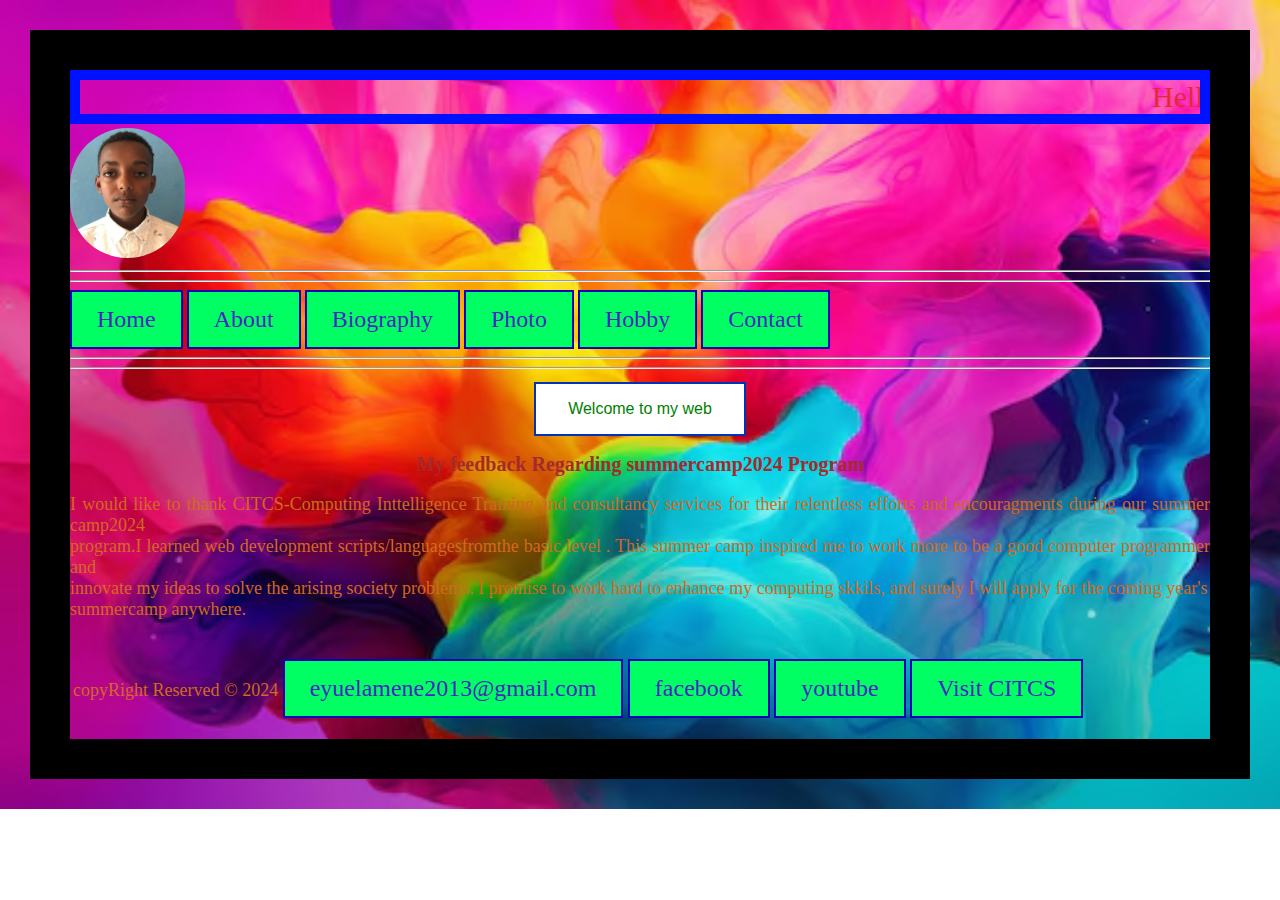
<file: index.html>
<!DOCTYPE html>
<html lang="en">
<head>
    <meta charset="UTF-8">
    <meta name="viewport" content="width=device-width, initial-scale=1.0">
   
    <link rel="stylesheet" href="style.css">
</head>
<body>
    <marquee behavior="" direction="">Hello All, Welcome to My personal Website</marquee>
    <img style="border-radius: 100px;" src="eyuel.jpg" alt="" width="115px" height="130px">
    <hr>
    <hr>
    <a href="index.html">Home</a>
    <a href="about.html">About</a>
    <a href="mybiography.html">Biography</a>
    <a href="gallary.html">Photo</a>
    <a href="hoby.html">Hobby</a>
    <a href="contact.html">Contact</a>
    <hr>
    <hr>
    
     <h1><button class="button">Welcome to my web</button></h1>
    <h2>My feedback Regarding summercamp2024 Program</h2>
    <p>I would like to thank CITCS-Computing Inttelligence Training and consultancy services
         for their relentless efforts and encouragments during our summer camp2024 <br> program.I learned
          web development scripts/languagesfromthe basic level . This summer camp inspired me to work
           more to be a good computer programmer and <br> innovate my ideas to solve the arising society
        problems. I promise to work hard to enhance my computing skkils, and surely I will apply for
    the coming year's <br> summercamp anywhere. </p>
</body>
<footer>
    <p>copyRight Reserved &copy; 2024
        <a href="#">eyuelamene2013@gmail.com</a>
        <a href="#">facebook</a>
        <a href="https://www.youtube.com/@EyuelAmene">youtube</a>
        <a href="https://davidtechnotips.com" target="_blank">Visit CITCS</a>
</p>
</footer>
</html>
</file>
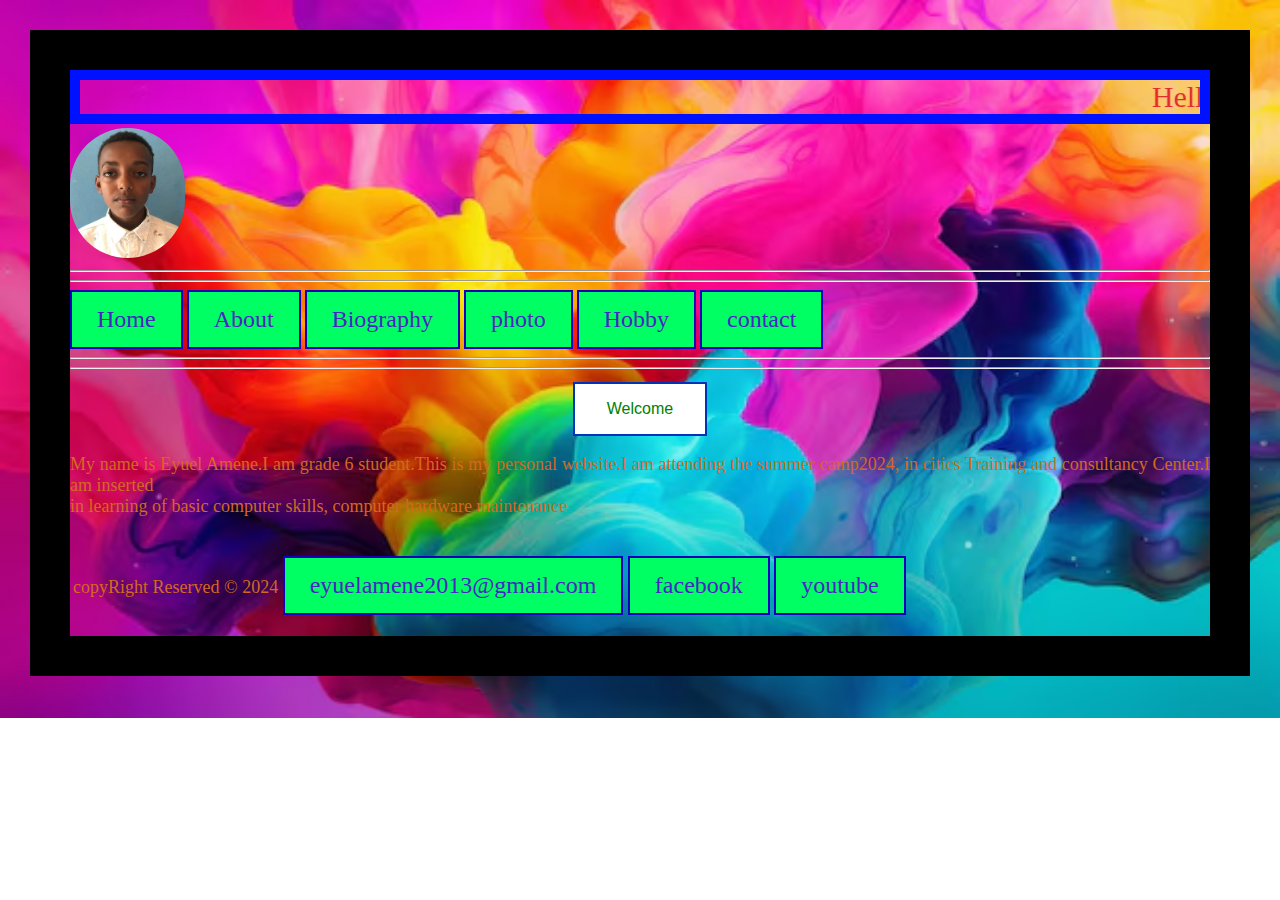
<file: about.html>
<!DOCTYPE html>
<html lang="en">
<head>
    <meta charset="UTF-8">
    <meta name="viewport" content="width=device-width, initial-scale=1.0">
    
    <link rel="stylesheet" href="style.css">
</head>
<body>
    <marquee behavior="" direction="">Hello All, Welcome to My personal Website</marquee>
    <img style="border-radius: 100px;" src="eyuel.jpg" alt="" width="115px" height="130px">
    <hr>
    <hr>
    <a href="index.html">Home</a>
    <a href="about.html">About</a>
    <a href="mybiography.html">Biography</a>
    <a href="gallary.html">photo</a>
    <a href="hoby.html">Hobby</a>
    <a href="contact.html">contact</a>
    <hr>
    <hr>
    
     <h1><button class="button">Welcome </button></h1>
 
    <p>My name is Eyuel Amene.I am grade 6 student.This is my personal website.I am attending the summer camp2024, in citics Training and consultancy Center.I am inserted<br> in learning of basic computer skills, computer hardware maintenance</p> 
</body>
<footer>
    <p>copyRight Reserved &copy; 2024
        <a href="#">eyuelamene2013@gmail.com</a>
        <a href="#">facebook</a>
        <a href="#">youtube</a>
</p>
</footer>
</html>
</file>
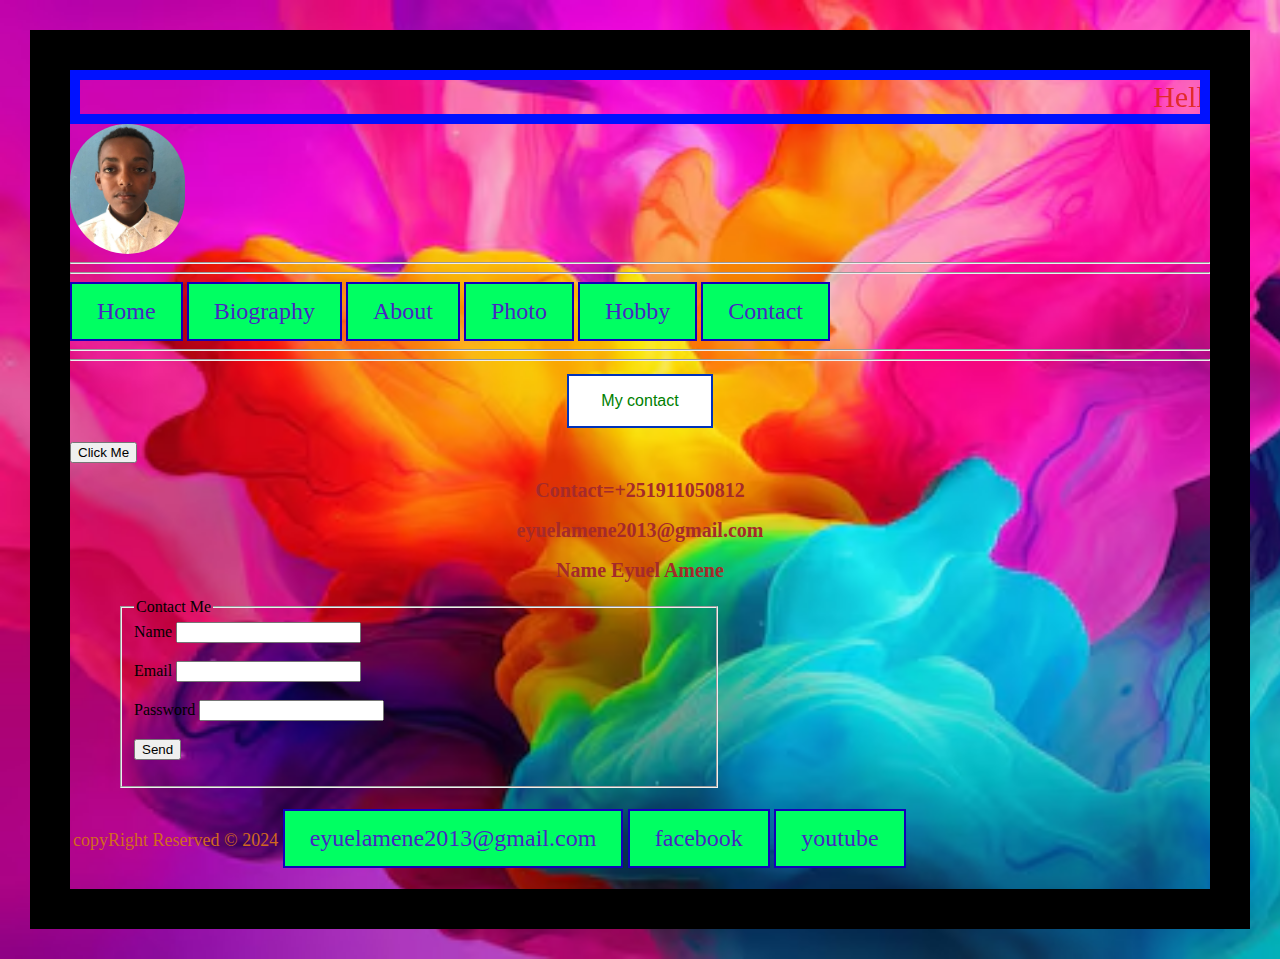
<file: contact.html>
<html>
    <head>
        <title>
        contact page
        </title>
        <link rel="stylesheet" href="style.css">
     
    </head>
 <body>
         
  
    <marquee behavior="" direction="">Hello All, Welcome to My personal Website</marquee>
    <img style="border-radius: 100px;" src="eyuel.jpg" alt="" width="115px" height="130px">
    <hr> 
    <hr>
    <a href="index.html">Home</a>
    <a href="mybiography.html">Biography</a>
    <a href="about.html">About</a>
    <a href="gallary.html">Photo</a>
    <a href="hoby.html">Hobby</a>
    <a href="contact.html">Contact</a>
        <hr> 
        <hr>
     <h1><button class="button">My contact</button></h1>
     <button onclick= "alert('Hello There');" class="btn btn-primary rounded mt-3">Click Me</button>
   
   <h2>Contact=+251911050812</h2> 
   <h2>eyuelamene2013@gmail.com</h2> 
    <h2>Name Eyuel Amene</h2> 

    <fieldset class="fieldset">
<legend>Contact Me</legend>
<form action="">
    <label for="name">Name</label>
    <input type="text"><br><br>
    <label for="email">Email</label>
    <input type="email"><br><br>
    <label for="password">Password</label>
 
    <input type="password"><br><br>
    <button type="submit">Send</button>
</form>
</fieldset>

<body>
    <footer>
        <p>copyRight Reserved &copy; 2024
            <a href="#">eyuelamene2013@gmail.com</a>
            <a href="#">facebook</a>
            <a href="#">youtube</a>
    </p>
    </footer>
</html>
</file>
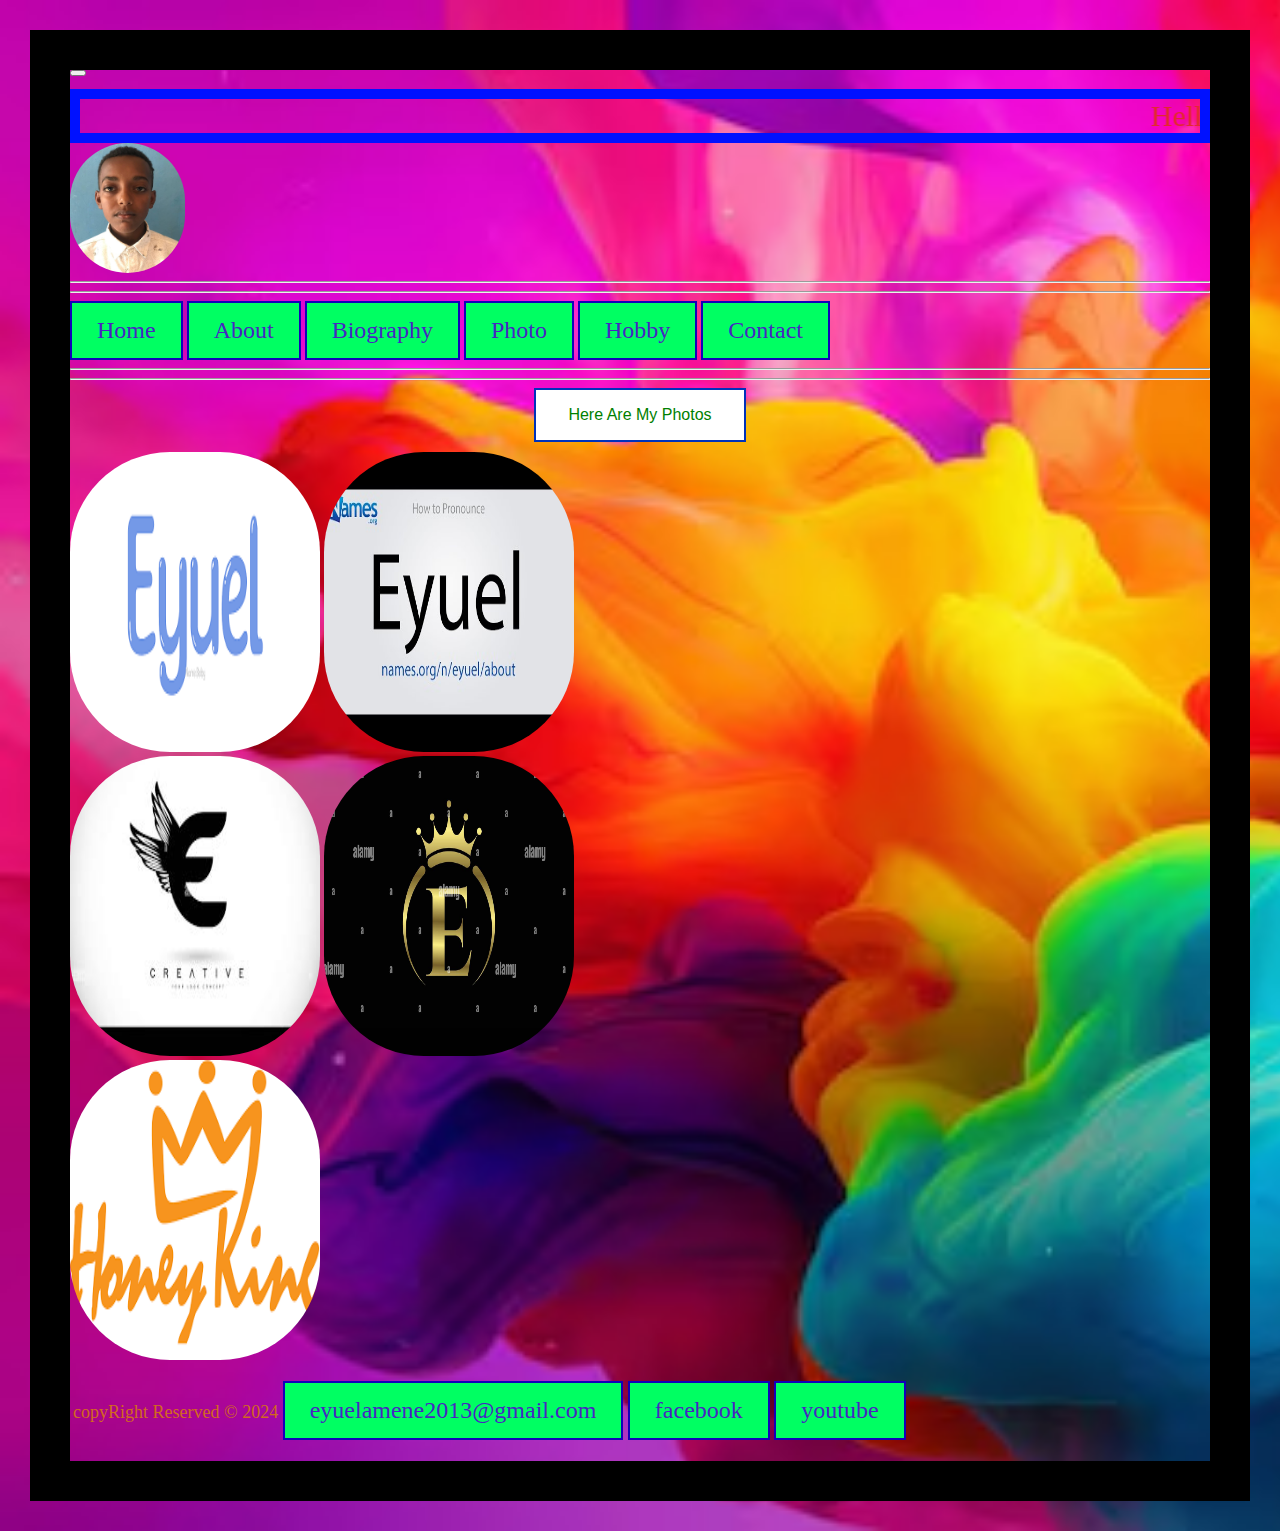
<file: gallary.html>
<html>
    <head>
        <title>
            photo gallary
        </title>
        <link rel="stylesheet" href="style.css">
        
        
    </head>


    <body>
        <button></button><br>    
        <h1>
            
        </h1>
        <marquee behavior="" direction="">Hello All, Welcome to My personal Website</marquee>
        <img style="border-radius: 100px;" src="eyuel.jpg" alt="" width="115px" height="130px">
        <hr>
        <hr>
        <a href="index.html">Home</a>
        <a href="about.html">About</a>
        <a href="mybiography.html">Biography</a>
        <a href="gallary.html">Photo</a>
        <a href="hoby.html">Hobby</a>
        <a href="contact.html">Contact</a>
        <hr>
        <hr>
        <center>
        <button class="button">Here Are My Photos</button >
        </center>
        <div class="image">
            <img style="border-radius: 100px;" src="eyuel.png"  width="250px" height="300">
            <img style="border-radius: 100px;" src="eyu.png"  width="250px" height="300"><br>
            <img style="border-radius: 100px;" src="e.png"  width="250px" height="300">
            <img style="border-radius: 100px;" src="e king.png"  width="250px" height="300"><br>
            <img style="border-radius: 100px;" src="honey.png"  width="250px" height="300"><br>


        </div>

    </body>
    <footer>
        <p>copyRight Reserved &copy; 2024
            <a href="#">eyuelamene2013@gmail.com</a>
            <a href="#">facebook</a>
            <a href="#">youtube</a>
    </p>
    </footer>
</html>
</file>
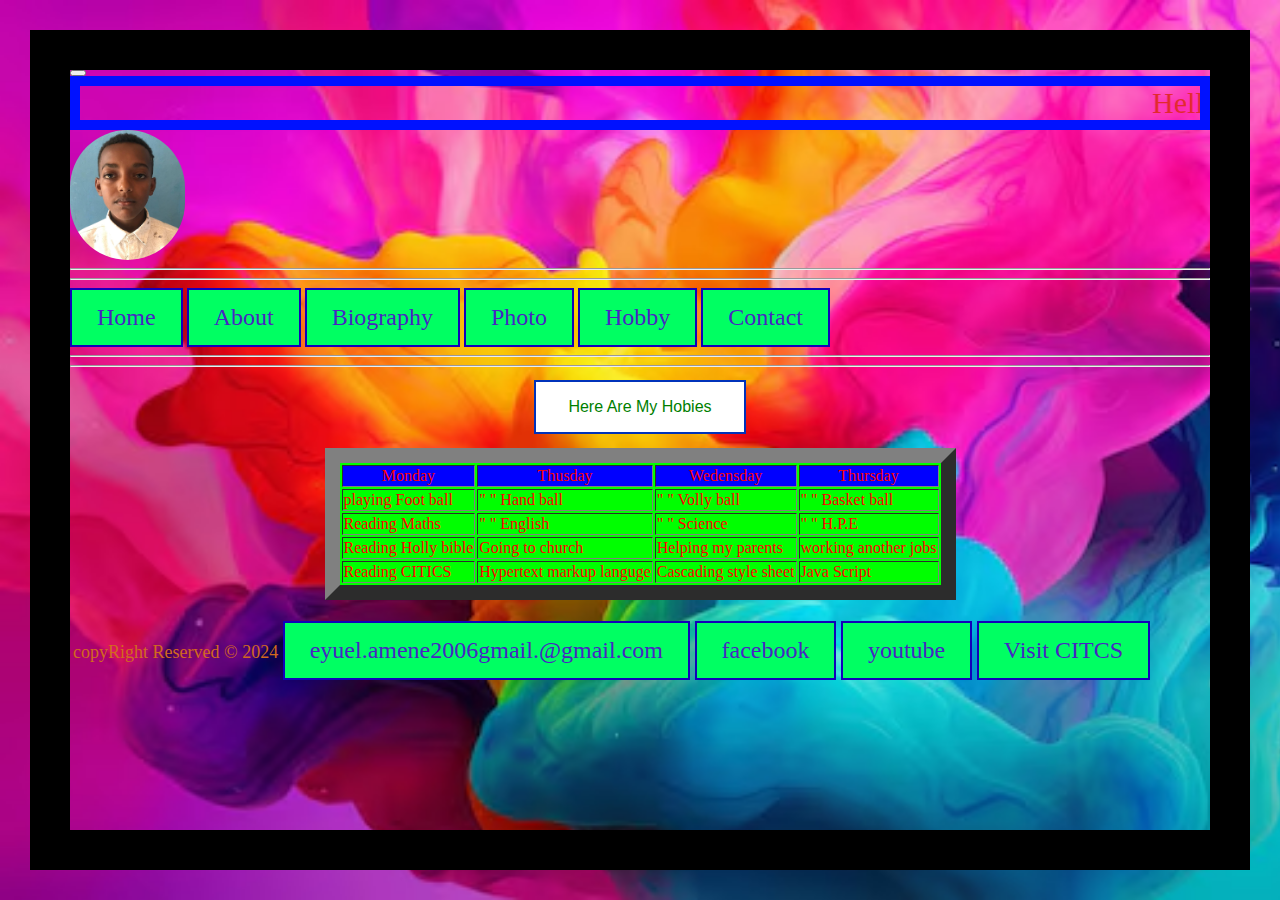
<file: hoby.html>
<html>
    <head>
        <title>
            photo gallary
        </title>
        <link rel="stylesheet" href="style.css">
        
    </head>
    <body>
        <button></button><br>    
       
        <marquee behavior="" direction="">Hello All, Welcome to My personal Website</marquee>
        <img style="border-radius: 100px;" src="eyuel.jpg" alt="" width="115px" height="130px">
        <hr> 
        <hr>
        <a href="index.html">Home</a>
        <a href="about.html">About</a>
        <a href="mybiography.html">Biography</a>
        <a href="gallary.html">Photo</a>
        <a href="hoby.html">Hobby</a>
        <a href="contact.html">Contact</a>
        <hr>
        <hr>
    <h1><button class="button">Here Are My Hobies</button></h1>
      
    
    
    <center>
    <table border="15px">
        <tr bgcolor="blue" align="center"</tr>
            <td >Monday</td>
            <td>Thusday</td>
            <td>Wedensday</td>
            <td>Thursday</td>
        </tr>
        <tr>
            <td>playing Foot ball</td>
            <td>" " Hand ball</td>
            <td>" " Volly ball</td>
            <td>" " Basket ball</td>
        </tr>
        <tr>
            <td>Reading Maths</td>
            <td>" " English</td>
            <td>" " Science</td>
            <td>" " H.P.E</td>
        </tr>
        <tr>
            <td>Reading Holly bible</td>
            <td>Going to church</td>
            <td>Helping my parents</td>
            <td>working another jobs</td>
        </tr>
        <tr>
            <td>Reading CITICS</td>
            <TD>Hypertext markup languge</TD>
            <TD>Cascading style sheet</TD>
            <TD>Java Script</TD>
        </tr>
    </table>
</center>
        </div>

    </body>
    <footer>
        <p>copyRight Reserved &copy; 2024
            <a href="#">eyuel.amene2006gmail.@gmail.com</a>
            <a href="#">facebook</a>
            <a href="https://www.youtube.com/@EyuelAmene">youtube</a>
        <a href="https://davidtechnotips.com" target="_blank">Visit CITCS</a>
    </p>
    </footer>
</html>
</file>
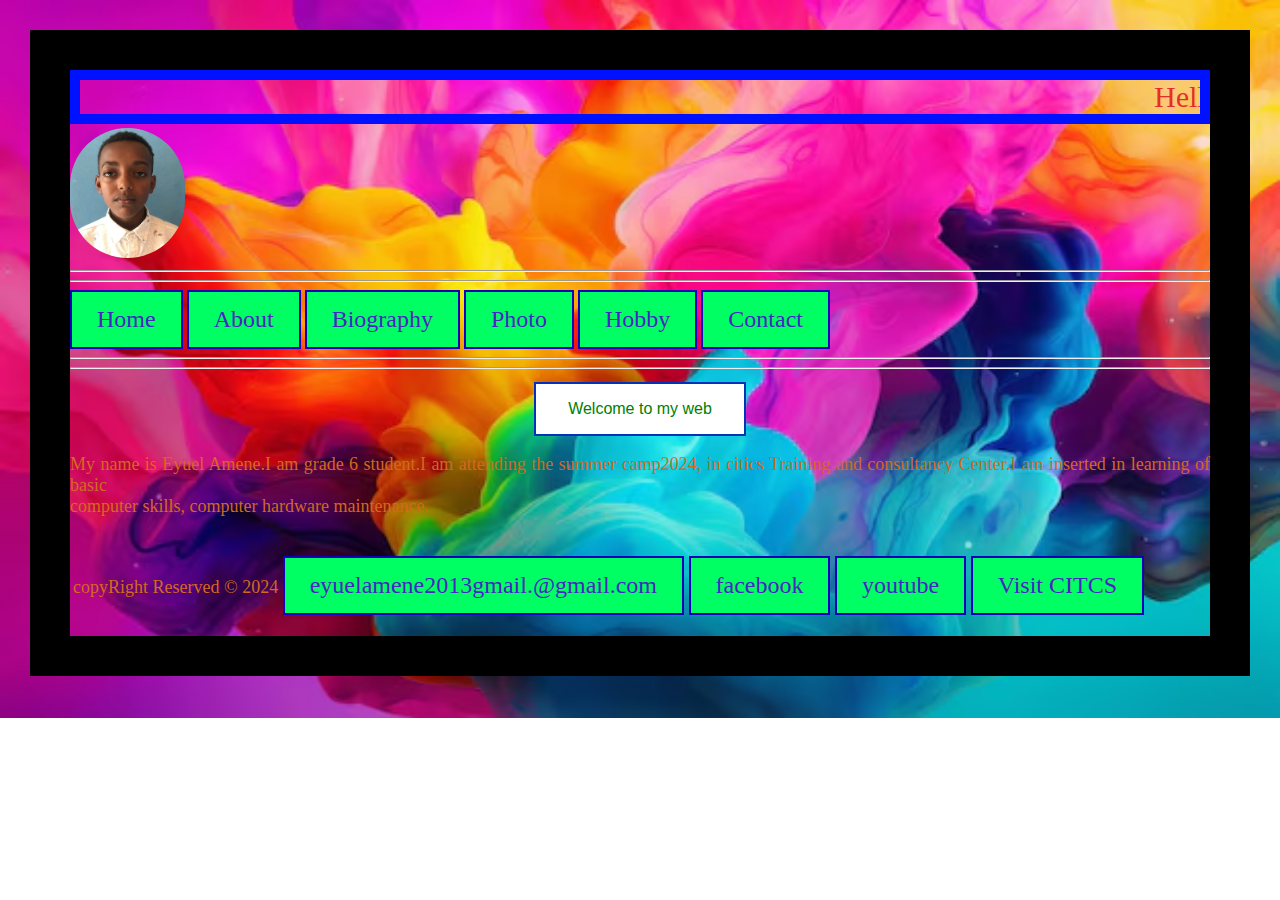
<file: mybiography.html>
<!DOCTYPE html>
<html lang="en">
<head>
    <meta charset="UTF-8">
    <meta name="viewport" content="width=device-width, initial-scale=1.0">
   
    <link rel="stylesheet" href="style.css">
</head>
<body>
    <marquee behavior="" direction="">Hello All, Welcome to My personal Website</marquee>
    <img style="border-radius: 100px;" src="eyuel.jpg" alt="" width="115px" height="130px">
    <hr>
    <hr>
    <a href="index.html">Home</a>
    <a href="about.html">About</a>
    <a href="mybiography.html">Biography</a>
    <a href="gallary.html">Photo</a>
    <a href="hoby.html">Hobby</a>
    <a href="contact.html">Contact</a>
    <hr>
    <hr>
    
     <h1><button class="button">Welcome to my web</button></h1>
 
    <p>My name is Eyuel Amene.I am grade 6 student.I am attending the summer camp2024, in citics Training and consultancy Center.I am inserted in learning of basic<br> computer skills, computer hardware maintenance.</p>
</body>
<footer>
    <p>copyRight Reserved &copy; 2024
        <a href="#">eyuelamene2013gmail.@gmail.com</a>
        <a href="#">facebook</a>
        <a href="https://www.youtube.com/@EyuelAmene">youtube</a>
        <a href="https://davidtechnotips.com" target="_blank">Visit CITCS</a>
</p>
</footer>
</html>
</file>
<file: style.css>
body{
   background-image:  url(../../rainbow.png);
   background-repeat: no-repeat;
   background-size: cover;
   margin: 30px;
   padding: auto;
   border: 40px solid #000;

 }
 p{
   text-align: justify;
   font-size: 18px;
   font-family: Cambria, Cochin, Georgia, Times, 'Times New Roman', serif;
   font-weight: 300;
   color: chocolate;
 }
 h1, h2{
   text-align: center;
   font-size: 20px;
   color: brown;
   
 }
 #solid{
  border-style: dashed;
  border-width: 5px;
  text-align: center;
  color: blueviolet;
  font-size: 20px;
 }

 .image {
margin-top: 10px;
 }
 .ame{
  margin-left: 30px;
  border: 30px;
  border-radius: 50%;
  width: 400px;
  height: 340px;
}
 marquee{
  font-size: 30px;
  color: rgb(226, 43, 43);
  border: 10px solid rgb(0, 17, 255);
 }
 a:link, a:visited{
  background-color: rgb(0, 255, 98);
  color: rgb(71, 37, 194);
  border: 2px solid #1300ba;
  text-align: center;
  text-decoration: none;
  display: inline-block;
  cursor: pointer;
  padding: 14px 25px;
 font-size: 24px;
 }

 a:hover{
  background-color: rgb(153, 0, 255);
  color: white;
  text-decoration: none;
font-size: 24px;
padding: 14px 25px;
}
.fieldset{
  width: 50%;
  height: auto;
  margin-left: 50px;
}


.button{
    background-color: white;
    color: green;
    border: 2px solid #0032ba;
    padding: 16px 32px;
    text-align: center;
    text-decoration: none;
    display: inline-block;
    font-size: 16px;
    transition-duration: 0.4;
    cursor: pointer;
}
.button:hover{
    background-color: #008cba;
    color: rgb(255, 255, 255);
}
.button:hover{
    background-color: #ba0000;
    color: white;
}
footer{
  text-align: center;
  padding: 3px;
  border-color: #ba0000b7;
  color: blue;
  font-size: 14px;
}
table{
  background-color: rgb(0, 255, 0);
  color: rgb(255, 0, 0);
}
</file>
